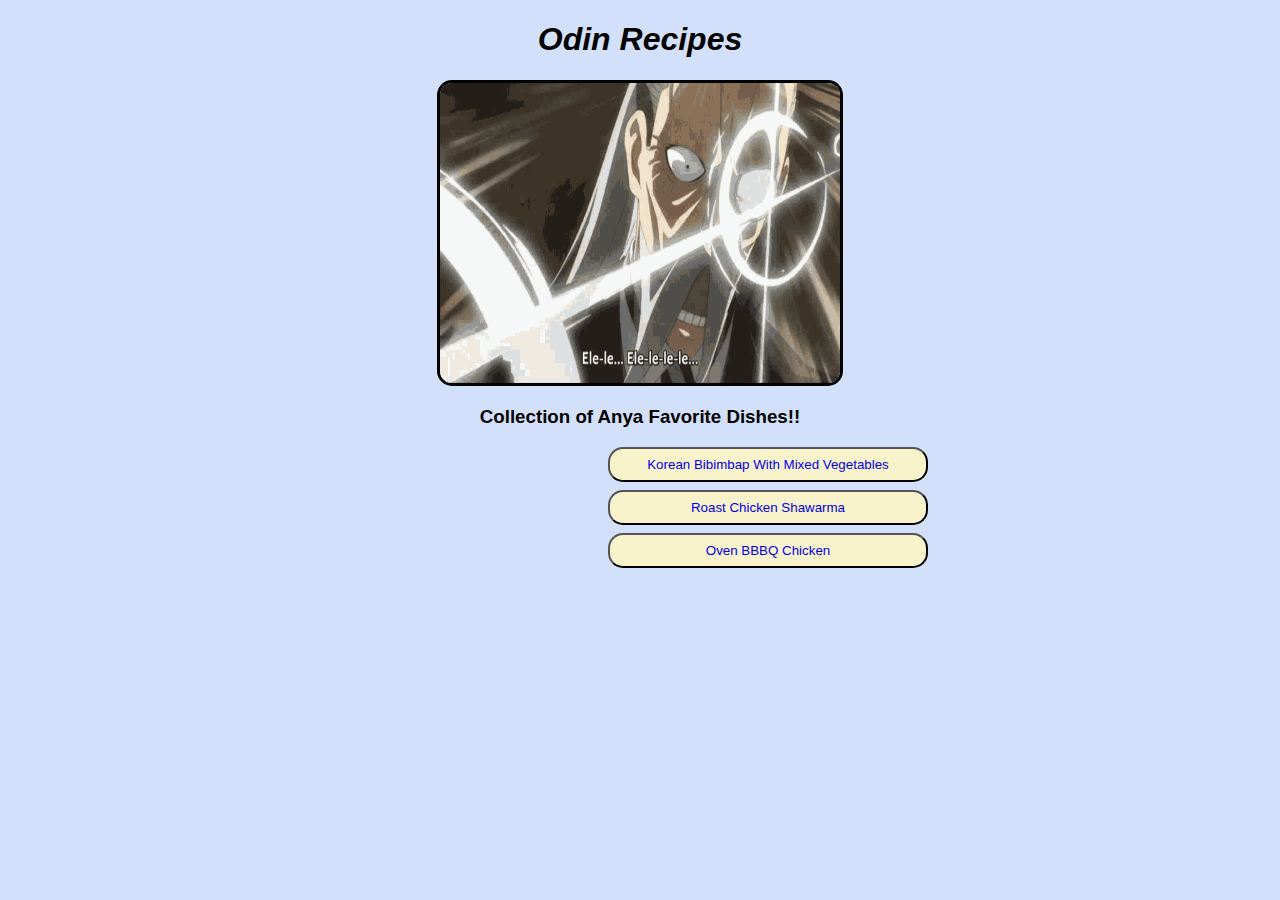
<file: index.html>
<!DOCTYPE html>
<html lang="en">
<head>
    <meta charset="UTF-8">
    <meta name="viewport" content="width=device-width, initial-scale=1.0">
    <link rel="stylesheet" href="styles.css">
    <title>Odin-Recipes</title>
</head>
<body>

    <h1 class="tittle"><em> Odin Recipes </em></h1>

    <img src="elegance-spy-x-family.gif" id="gif">

    <h3 class="tittle"> Collection of Anya Favorite Dishes!!</h3>


    <div id="box">
    <div> <button class="text link"> <a href="recipes/bibimbap.html" class="text link" id="button1"> Korean Bibimbap With Mixed Vegetables</a> </button> </div>
    <div> <button class="text link"> <a href="recipes/roast-chicken-shawarma.html" class="text link" id="button2">Roast Chicken Shawarma</a></button> </div>
    <div> <button class="text link"> <a href="recipes/bbqchicken.html" class="text link" id="button3">  Oven BBBQ Chicken</a> </button> </div> 
</div>

</body>
</html>
</file>
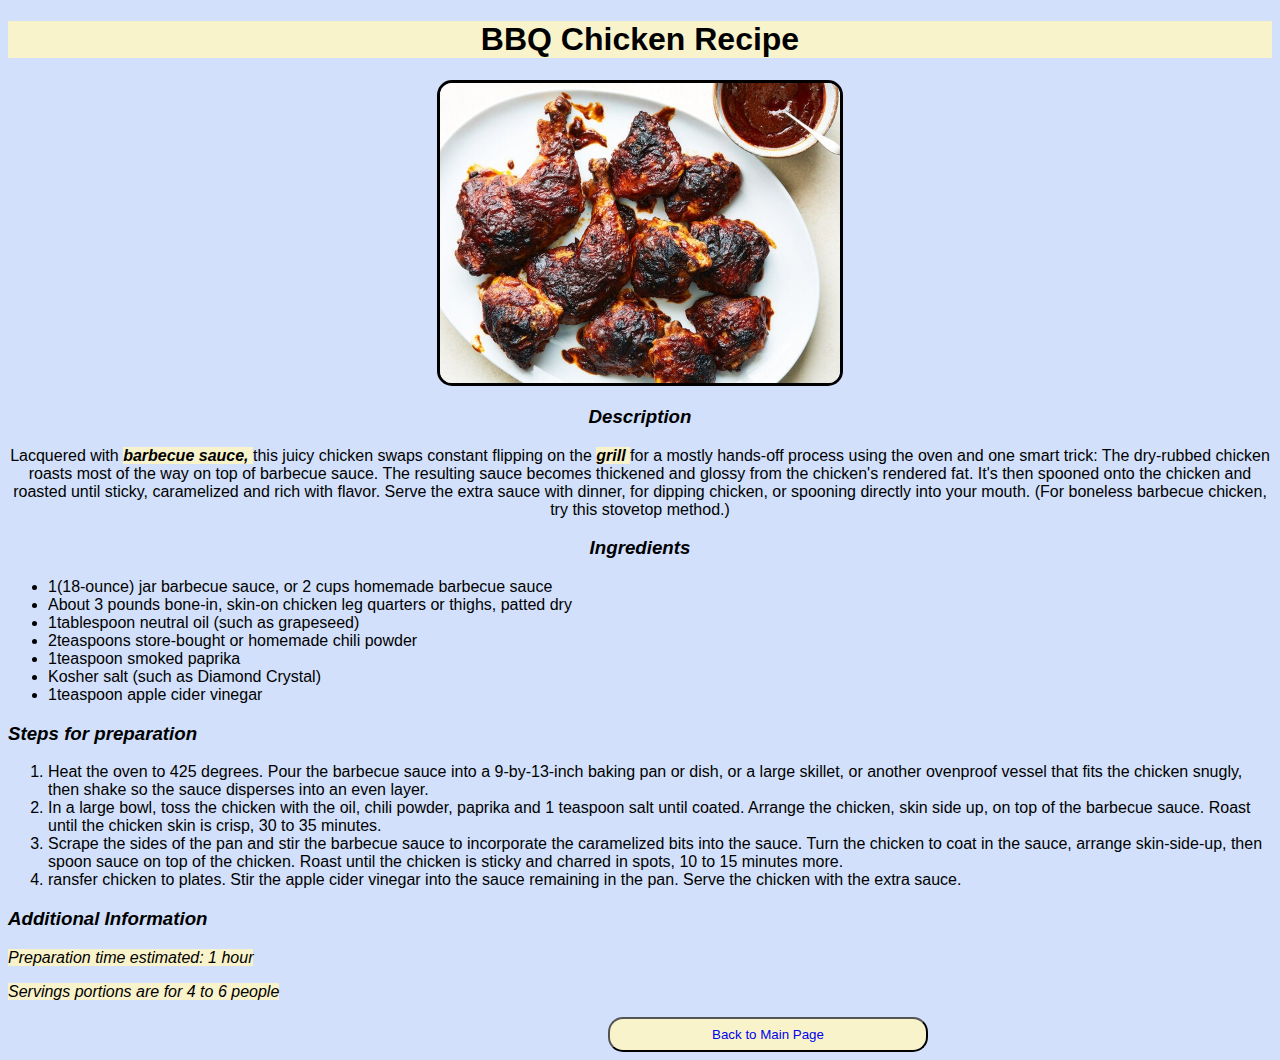
<file: recipes/bbqchicken.html>
<!DOCTYPE html>
<html lang="en">
<head>
    <meta charset="UTF-8">
    <meta name="viewport" content="width=device-width, initial-scale=1.0">
    <link rel="stylesheet" href="../styles.css">
    <title> Oven BBQ Chicken</title>
</head>
<body>

    <h1 class="tittle a "> BBQ Chicken Recipe</h1>

    <img src="bbqchicken.jpg" height="400" width="600">



    <h3 class="tittle"> <em> Description </em></h3>

    <p class="text">
        Lacquered with <em> <strong class="a"> barbecue sauce,</em> </strong> this juicy chicken swaps constant 
        flipping on the <em> <strong class="a"> grill </strong> </em> for a mostly hands-off process using the oven 
        and one smart trick: The dry-rubbed chicken roasts most of the way 
        on top of barbecue sauce. The resulting sauce becomes thickened and 
        glossy from the chicken's rendered fat. It's then spooned onto the 
        chicken and roasted until sticky, caramelized and rich with flavor. 
        Serve the extra sauce with dinner, for dipping chicken, or spooning 
        directly into your mouth. (For boneless barbecue chicken, try this 
        stovetop method.)
    </p>

    <h3 class="tittle"> <em> Ingredients </em></h3>


    <ul class="ul">
        <li> 1(18-ounce) jar barbecue sauce, or 2 cups homemade barbecue sauce</li>
        <li> About 3 pounds bone-in, skin-on chicken leg quarters or thighs, patted dry</li>
        <li> 1tablespoon neutral oil (such as grapeseed)</li>
        <li> 2teaspoons store-bought or homemade chili powder </li>
        <li> 1teaspoon smoked paprika </li>
        <li> Kosher salt (such as Diamond Crystal)</li>
        <li> 1teaspoon apple cider vinegar</li>
    </ul>

    <h3> <em> Steps for preparation </em></h3>

    <ol>
        <li> Heat the oven to 425 degrees. Pour the barbecue sauce 
            into a 9-by-13-inch baking pan or dish, or a large skillet, 
            or another ovenproof vessel that fits the chicken snugly, then 
            shake so the sauce disperses into an even layer.</li>
        <li> In a large bowl, toss the chicken with the oil, chili powder, 
            paprika and 1 teaspoon salt until coated. Arrange the chicken, 
            skin side up, on top of the barbecue sauce. Roast until the chicken 
            skin is crisp, 30 to 35 minutes.</li>
        <li> Scrape the sides of the pan and stir the barbecue sauce to incorporate 
            the caramelized bits into the sauce. Turn the chicken to coat in the 
            sauce, arrange skin-side-up, then spoon sauce on top of the chicken. 
            Roast until the chicken is sticky and charred in spots, 10 to 15 minutes 
            more.</li>
        <li> ransfer chicken to plates. Stir the apple cider vinegar into the sauce 
            remaining in the pan. Serve the chicken with the extra sauce.</li>
    </ol>

    <h3> <em> Additional Information </em></h3>

        <p>
          <em class="a">  Preparation time estimated: 1 hour</em>  
        </p>

        <p>
            <em class="a"> Servings portions are for 4 to 6 people </em> 
          </p>

          <button class="text link"> <a href="../index.html" class="text link" id="button1"> Back to Main Page</a> </button>
</body>
</html>
</file>
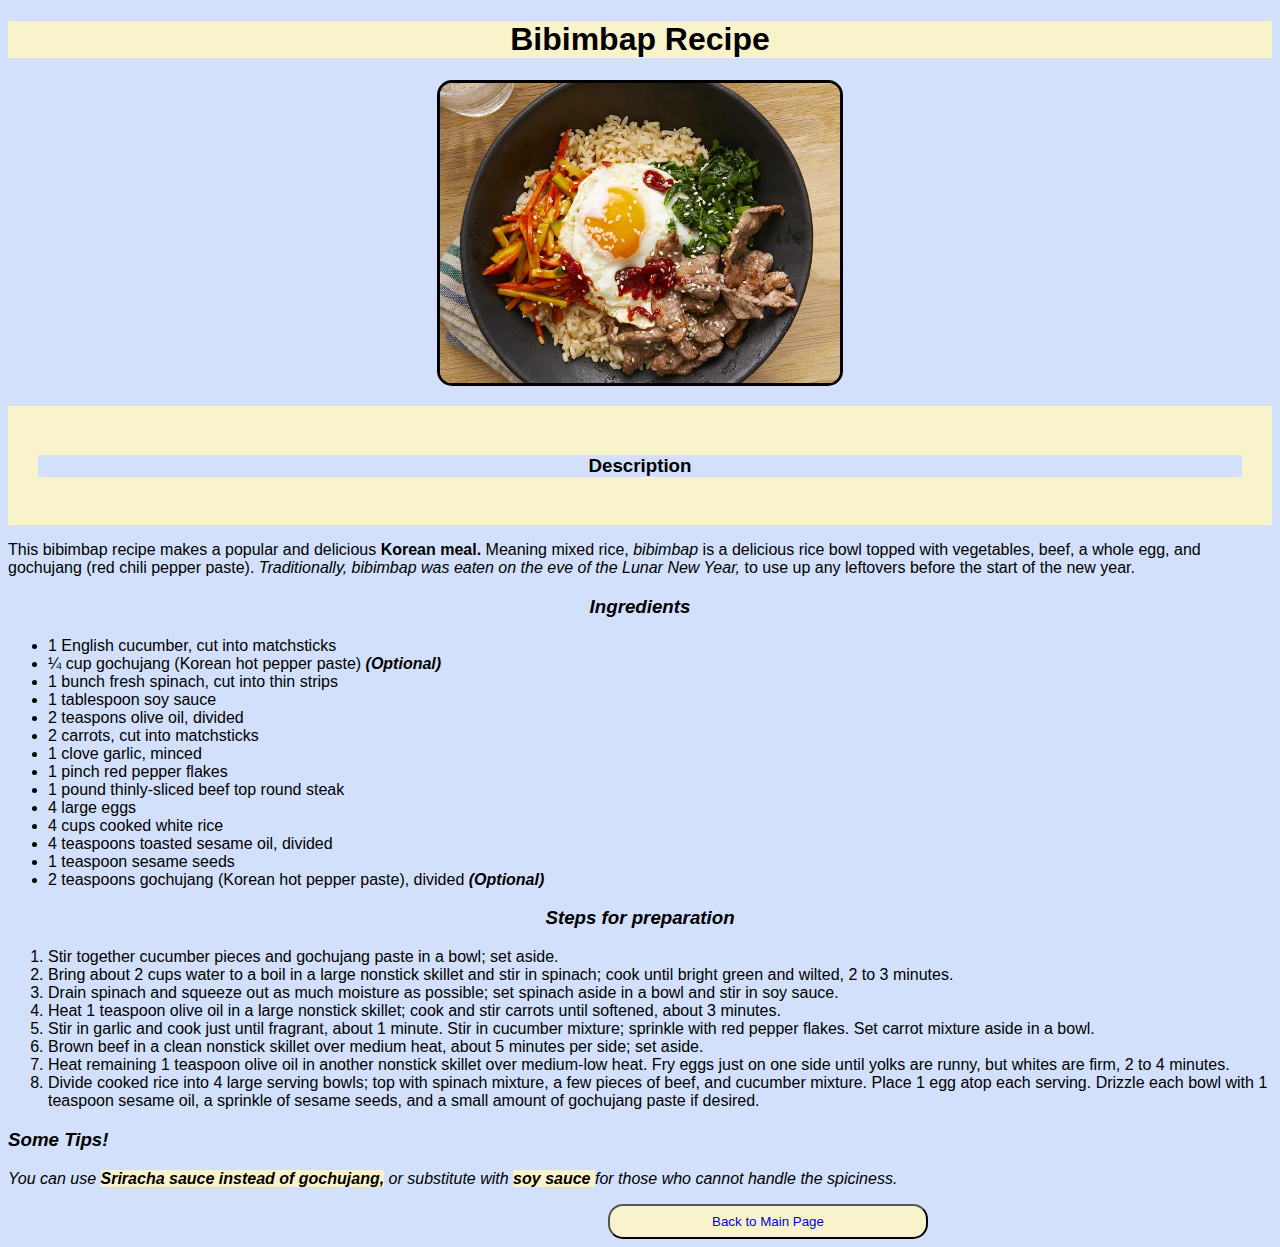
<file: recipes/bibimbap.html>
<!DOCTYPE html>
<html lang="en">
<head>
    <meta charset="UTF-8">
    <meta name="viewport" content="width=device-width, initial-scale=1.0">
    <link rel="stylesheet" href="../styles.css">
    <title>Bibimbap Koran Rice With Mixed Vegetable </title>
</head>
<body>
    

    <h1 class="tittle a"> Bibimbap Recipe </h1>

    <img src="bibimbap.jpg" height="500" width="600" class="img">


    <div class="divTittle">
        <h3> Description</h3>
    </div>

    <p>
        This bibimbap recipe makes a popular and delicious <strong> Korean meal.</strong> 
        Meaning mixed rice, <em> bibimbap </em> is a delicious rice bowl topped with vegetables, 
        beef, a whole egg, and gochujang (red chili pepper paste). 
       <em> Traditionally, bibimbap was eaten on the eve of the  Lunar New Year,</em> 
        to use up any leftovers before the start of the new year.</p>

        <h3 class="tittle"> <em> Ingredients </em></h3>

        <ul class="ul">
            <li> 1 English cucumber, cut into matchsticks </li>
            <li> ¼ cup gochujang (Korean hot pepper paste) <em> <strong> (Optional)</em></strong> </li>
            <li> 1 bunch fresh spinach, cut into thin strips </li>
            <li> 1 tablespoon soy sauce </li>
            <li> 2 teaspons olive oil, divided </li>
            <li> 2 carrots, cut into matchsticks </li>
            <li> 1 clove garlic, minced</li>
            <li> 1 pinch red pepper flakes</li>
            <li> 1 pound thinly-sliced beef top round steak </li>
            <li> 4 large eggs </li>
            <li> 4 cups cooked white rice</li>
            <li> 4 teaspoons toasted sesame oil, divided </li>
            <li> 1 teaspoon sesame seeds </li>
            <li> 2 teaspoons gochujang (Korean hot pepper paste), divided <em> <strong> (Optional)</em></strong></li>
        </ul>
        <h3 class="tittle"> <em> Steps for preparation </em></h3>

        <ol>
            <li> Stir together cucumber pieces and gochujang paste in a bowl; set aside.</li>
            <li> Bring about 2 cups water to a boil in a large nonstick skillet and stir in spinach; cook until bright green and wilted, 2 to 3 minutes.</li>
            <li> Drain spinach and squeeze out as much moisture as possible; set spinach aside in a bowl and stir in soy sauce. </li>
            <li> Heat 1 teaspoon olive oil in a large nonstick skillet; cook and stir carrots until softened, about 3 minutes.</li>
            <li> Stir in garlic and cook just until fragrant, about 1 minute. Stir in cucumber mixture; sprinkle with red pepper flakes. Set carrot mixture aside in a bowl.</li>
            <li> Brown beef in a clean nonstick skillet over medium heat, about 5 minutes per side; set aside.</li>
            <li> Heat remaining 1 teaspoon olive oil in another nonstick skillet over medium-low heat. Fry eggs just on one side until yolks are runny, but whites are firm, 2 to 4 minutes.</li>
            <li> Divide cooked rice into 4 large serving bowls; top with spinach mixture, a few pieces of beef, and cucumber mixture. Place 1 egg atop each serving. Drizzle each bowl with 1 teaspoon sesame oil, a sprinkle of sesame seeds, and a small amount of gochujang paste if desired.</li>
        </ol>


        <h3 class="tips"> <em> Some Tips! </em></h3>

        <p>
          <em> You can use <strong class="a"> Sriracha sauce instead of gochujang,</strong> or substitute with <strong class="a"> soy sauce </strong> for those who cannot handle the spiciness. </em>  
        </p>

        <button class="text link"> <a href="../index.html" class="text link" id="button1"> Back to Main Page</a> </button>
</body>
</html>
</file>
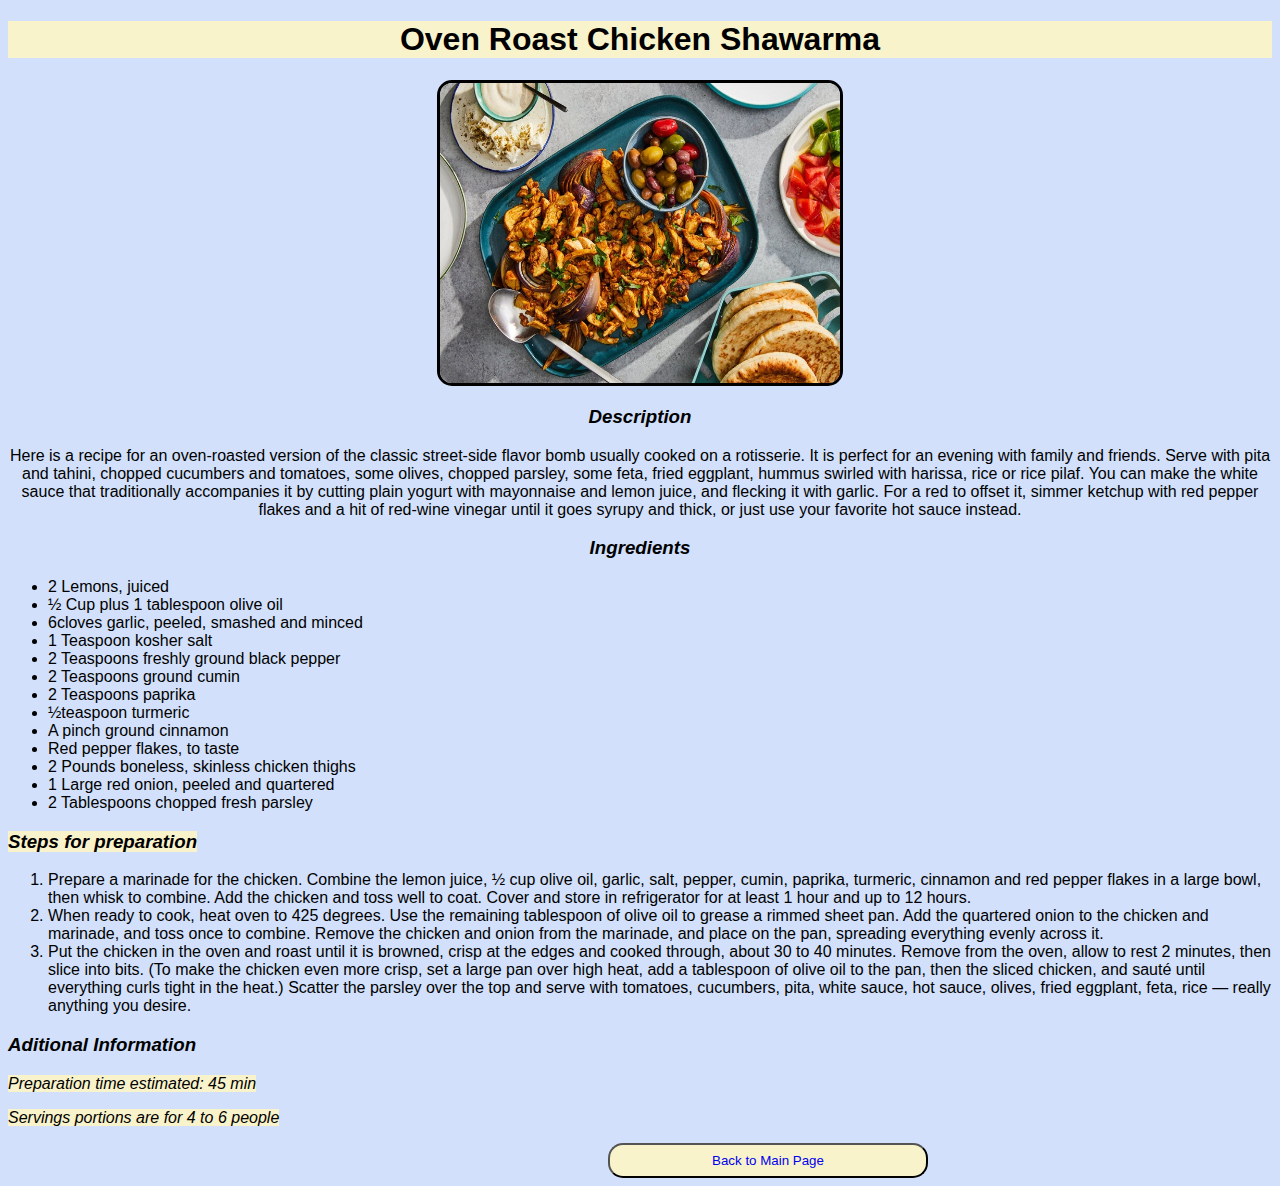
<file: recipes/roast-chicken-shawarma.html>
<!DOCTYPE html>
<html lang="en">
<head>
    <meta charset="UTF-8">
    <meta name="viewport" content="width=device-width, initial-scale=1.0">
    <link rel="stylesheet" href="../styles.css">
    <title>Oven Roast Chicken Shawarma</title>

    <h1 class="tittle a"> Oven Roast Chicken Shawarma</h1>

    <img src="shawarma.jpg" class="img"> 

    <h3 class="tittle"> <em> Description </em></h3>

    <p class="text">
        Here is a recipe for an oven-roasted version of the classic street-side 
        flavor bomb usually cooked on a rotisserie. It is perfect for an evening 
        with family and friends. Serve with pita and tahini, chopped cucumbers 
        and tomatoes, some olives, chopped parsley, some feta, fried eggplant, 
        hummus swirled with harissa, rice or rice pilaf. You can make the 
        white sauce that traditionally accompanies it by cutting plain yogurt 
        with mayonnaise and lemon juice, and flecking it with garlic. 
        For a red to offset it, simmer ketchup with red pepper flakes and a 
        hit of red-wine vinegar until it goes syrupy and thick, or just use your 
        favorite hot sauce instead.

    </p>

        <h3 class="tittle"> <em> Ingredients </em></h3>

        <ul class="ul">
            <li> 2 Lemons, juiced</li>
            <li> ½ Cup plus 1 tablespoon olive oil</li>
            <li> 6cloves garlic, peeled, smashed and minced</li>
            <li> 1 Teaspoon kosher salt</li>
            <li> 2 Teaspoons freshly ground black pepper</li>
            <li> 2 Teaspoons ground cumin</li>
            <li> 2 Teaspoons paprika</li>
            <li> ½teaspoon turmeric</li>
            <li> A pinch ground cinnamon</li>
            <li> Red pepper flakes, to taste</li>
            <li> 2 Pounds boneless, skinless chicken thighs </li>
            <li> 1 Large red onion, peeled and quartered</li>
            <li> 2 Tablespoons chopped fresh parsley</li>
        </ul>

        <h3 > <em class="a"> Steps for preparation </em></h3>

        <ol>
            <li>
                Prepare a marinade for the chicken. Combine the lemon juice, 
                ½ cup olive oil, garlic, salt, pepper, cumin, paprika, turmeric, 
                cinnamon and red pepper flakes in a large bowl, then whisk to combine. 
                Add the chicken and toss well to coat. Cover and store in refrigerator 
                for at least 1 hour and up to 12 hours.</li>
            <li>
                When ready to cook, heat oven to 425 degrees. 
                Use the remaining tablespoon of olive oil to grease a 
                rimmed sheet pan. Add the quartered onion to the chicken and 
                marinade, and toss once to combine. Remove the chicken and onion 
                from the marinade, and place on the pan, spreading everything 
                evenly across it. </li>
            <li>
                Put the chicken in the oven and roast until it is browned, 
                crisp at the edges and cooked through, about 30 to 40 minutes. 
                Remove from the oven, allow to rest 2 minutes, then slice into 
                bits. (To make the chicken even more crisp, set a large pan over 
                high heat, add a tablespoon of olive oil to the pan, then the 
                sliced chicken, and sauté until everything curls tight in the heat.) 
                Scatter the parsley over the top and serve with tomatoes, cucumbers, 
                pita, white sauce, hot sauce, olives, fried eggplant, feta, 
                rice — really anything you desire.</li>
        </ol>

        <h3> <em> Aditional Information </em></h3>

        <p>
          <em class="a"> Preparation time estimated: 45 min </em> 
        </p>

        <p>
            <em class="a"> Servings portions are for 4 to 6 people </em> 
          </p>

          <button class="text link"> <a href="../index.html" class="text link" id="button1"> Back to Main Page</a> </button>

</head>
<body>
    
</body>
</html>
</file>
<file: styles.css>
* {
    background-color: #D2E0FB;
}

#gif {
    display: block;
    margin-left: auto;
    margin-right: auto;
    border-style: solid;
    border-radius: 15px;
}

.tittle,
.text {
    text-align: center;
    font-family: Helvetica, 'Times New Roman', sans-serif;
}

.ol {
    list-style-position: inside;
}

.tittle .a {
    background-color: #F9F3CC;
}

.a {
    background-color: #F9F3CC;
}

img {
    display: block;
    margin-left: auto;
    margin-right: auto;
    border-radius: 15px;
    border-style: solid;
    width: 400px;
    height: 300px;
    margin-bottom: 20px;
}

.text .link {
    text-decoration: none;
    background-color: #F9F3CC;
}

button {
    background-color: #F9F3CC;
    text-decoration: none;
    padding: 8px;
    margin: 8px;
    border-radius: 15px;
    display: block;
    margin-left: 600px;
}

#box {
    width: 400px;
}

body {
    font-family: sans-serif, 'Times New Roman';
}

#button1 {
    display: block;
    width: 300px;
}

#button2 {
    display: block;
    width: 300px;
}

#button3 {
    display: block;
    width: 300px;
}

.divTittle {
    padding: 30px;
    text-align: center;
    margin-bottom: 10px;
    background-color: #F9F3CC;
}
</file>
